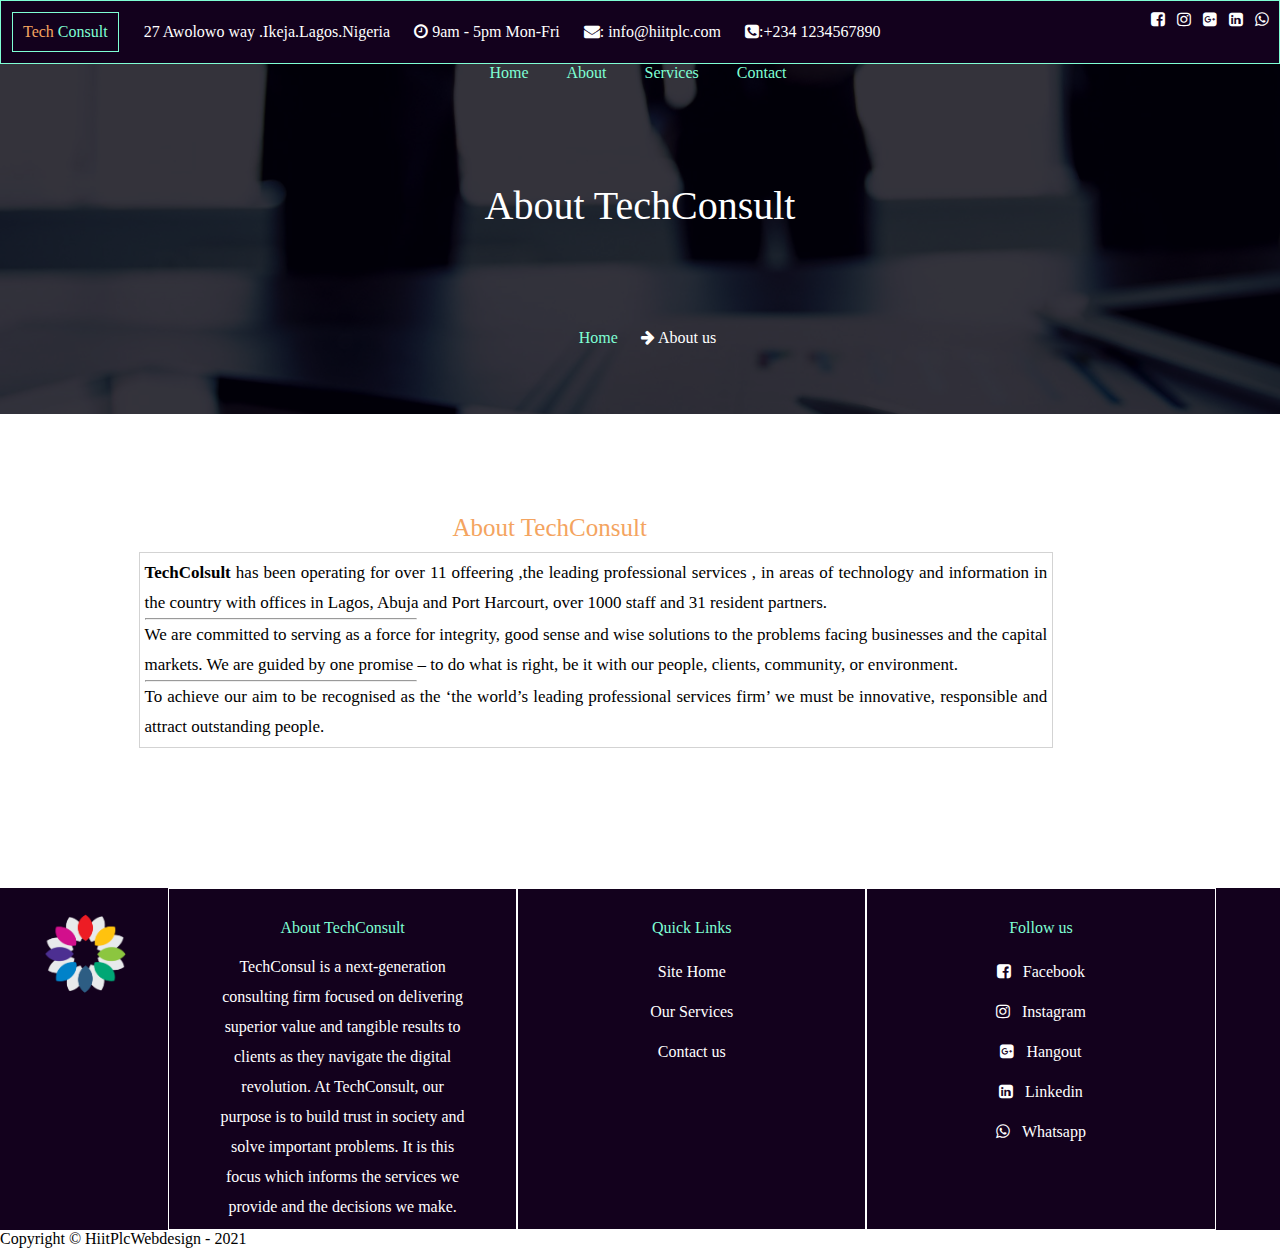
<file: about.html>
<!Doctype html>
<html>
<head>
<title>TechWorks Your Tecnology Specialist </title>
  <meta charset="utf-8">
 <meta name="viewport" 
 content="width=device-width,initial-scale=1.0">
<link rel="icon" href="images/logo.jpg">
<link rel="stylesheet" href="https://cdnjs.cloudflare.com/ajax/libs/font-awesome/4.7.0/css/font-awesome.min.css">

<link rel="stylesheet" href="css/website.css">

</head>
<body>
<div  >
<section class="utilitybar">


<span style="display:inline-block;padding:10px;
margin:11px;
border-color:Aquamarine;
border-width:1px;
border-style:solid;
">
<span style="color:SandyBrown">Tech</span>
<span style="color:Aquamarine">Consult</span>
</span>





<span class="utilityitems">27 Awolowo way .Ikeja.Lagos.Nigeria
</span>
<span class="utilityitems">

<i class="fa fa-clock-o" aria-hidden="true"></i>
9am - 5pm Mon-Fri
</span>
<span class="utilityitems">
<i class="fa fa-envelope" aria-hidden="true">:</i> info@hiitplc.com
</span>

<span class="utilityitems">
<i class="fa fa-phone-square" aria-hidden="true">:</i>+234 1234567890
</span>








<span class="utilityitems social">
<a href="https://web.facebook.com/" class="social-link">
<i class="fa fa-facebook-square" aria-hidden="true"></i>
</a>
&nbsp;
<a href="https://www.instagram.com/" class="social-link">
<i class="fa fa-instagram" aria-hidden="true"></i>
</a>
&nbsp;
<a href="https://hangouts.google.com/" class="social-link">
<i class="fa fa-google-plus-square" aria-hidden="true"></i>
</a>
&nbsp;
<a href="https://www.linkedin.com/" class="social-link">
<i class="fa fa-linkedin-square" aria-hidden="true"></i>
</a>
&nbsp;
<a href="https://web.whatsapp.com/" class="social-link">
<i class="fa fa-whatsapp" aria-hidden="true"></i>
</a>
</span>


</section>
<div class="banner" >
<div class="cover" >
<nav>
<a href="index.html">Home</a>
<a href="about.html">About</a>
<a href="services.html">Services </a>
<a href="contact.html">Contact</a>
</nav>
<span class="banner-welcometext">
About TechConsult</span>
<p>
<a href="index.html">Home </a>
<i class="fa fa-arrow-right"></i>
About us
</p>
</div>
</div>


 </div>

<!-- WELCOME SECTION-->


<section class="section-main">
<div class="section-main-content">
<div class="test">
<span class="about-section-main-content">
<span class="section-title">About TechConsult</span>



<span class="section-content">
<b>TechColsult</b> has been operating for over 11  
offeering  ,the leading professional services ,
 in areas of technology and information  in the
 country with offices in Lagos, Abuja and 
 Port Harcourt, over 1000 staff and 31 resident 
 partners. 

<hr width=30% >
We are committed to serving as a force for 
integrity, good sense and wise solutions to the
 problems facing businesses and the capital markets.
 
 We are guided by one promise – to do what is right,
 be it with our people, clients, community,
 or environment.
<hr width=30% >

To achieve our aim to be recognised as the 
‘the world’s leading professional services 
firm’ we must be innovative, responsible and
 attract outstanding people.

</span>
</span>




</div>
</div>
</section>





<!-- SERVICES LISTING COMPONENT -->
<section class="service-listing">
</section>








<!-- FOOTER SECTION-->
<div class="footer-section">

<span class="footer-item-one">
<img src="images/1.png" width=100px>
</span>
<span class="footer-item">
<span class="footer-item-header">
About TechConsult</span>


<span class="footer-item-content">
TechConsul   is a next-generation consulting firm 
focused on delivering superior value and tangible 
results to clients as they navigate the 
digital revolution.


At TechConsult, our purpose is to build trust in
 society and solve important problems. 
 It is this focus which informs the services 
 we provide and the decisions we make.
 </span>
</span>

<span class="footer-item">
<span class="footer-item-header">Quick Links</span>
<span class="footer-item-content">
<a href="index.html">Site Home</a>
<a href="services.html">Our Services</a>
<a href="contact.html">Contact us</a>
</span>
</span>

<span class="footer-item">
<span class="footer-item-header">Follow us</span>
<span class="footer-item-content">
<a href="https://web.facebook.com/" class="social-link">
<i class="fa fa-facebook-square" aria-hidden="true">
&nbsp;
Facebook</i>
</a>
<a href="https://www.instagram.com/" class="social-link">
<i class="fa fa-instagram" aria-hidden="true">
&nbsp;
Instagram</i>
</a>

<a href="https://hangouts.google.com/" class="social-link">
<i class="fa fa-google-plus-square" aria-hidden="true">
&nbsp;
Hangout</i>
</a>

<a href="https://www.linkedin.com/" class="social-link">
<i class="fa fa-linkedin-square" aria-hidden="true">
&nbsp;
Linkedin</i>
</a>

<a href="https://web.whatsapp.com/" class="social-link">
<i class="fa fa-whatsapp" aria-hidden="true">
&nbsp;
Whatsapp</i>
</a>



</span>
</span>
<span style="clear:both;display:block"></span>
</div>
Copyright &#169; HiitPlcWebdesign - 2021
</body>

</html>
</file>
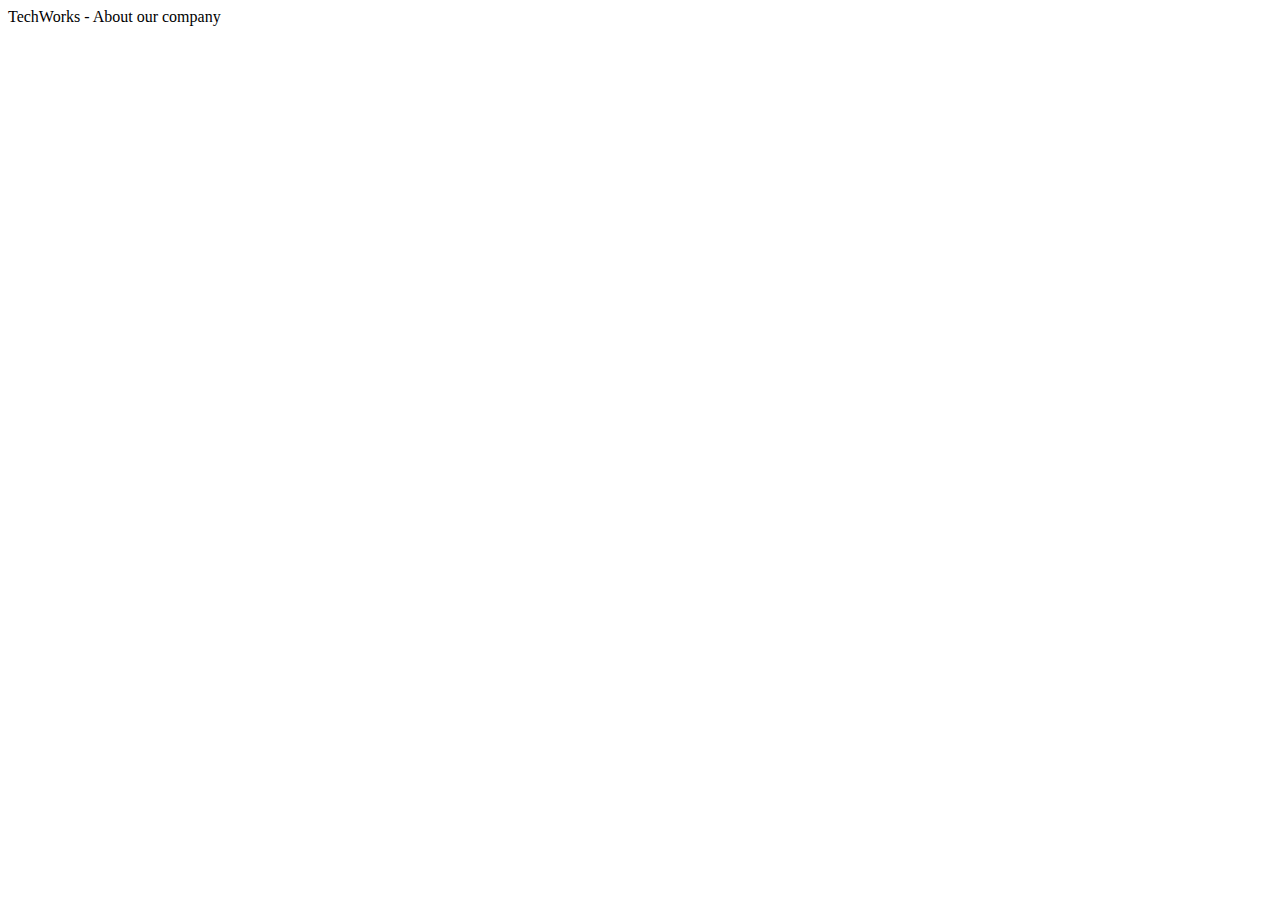
<file: about2.html>
<!Doctype html>
<html>
<head>
<title>TechWorks Your Tecnology Specialist </title>
  <meta charset="utf-8">
 <meta name="viewport" 
 content="width=device-width,initial-scale=1.0">
<link rel="icon" href="images/logo.jpg">
</head>
<body>
TechWorks - About our company
</body>

</html>
</file>
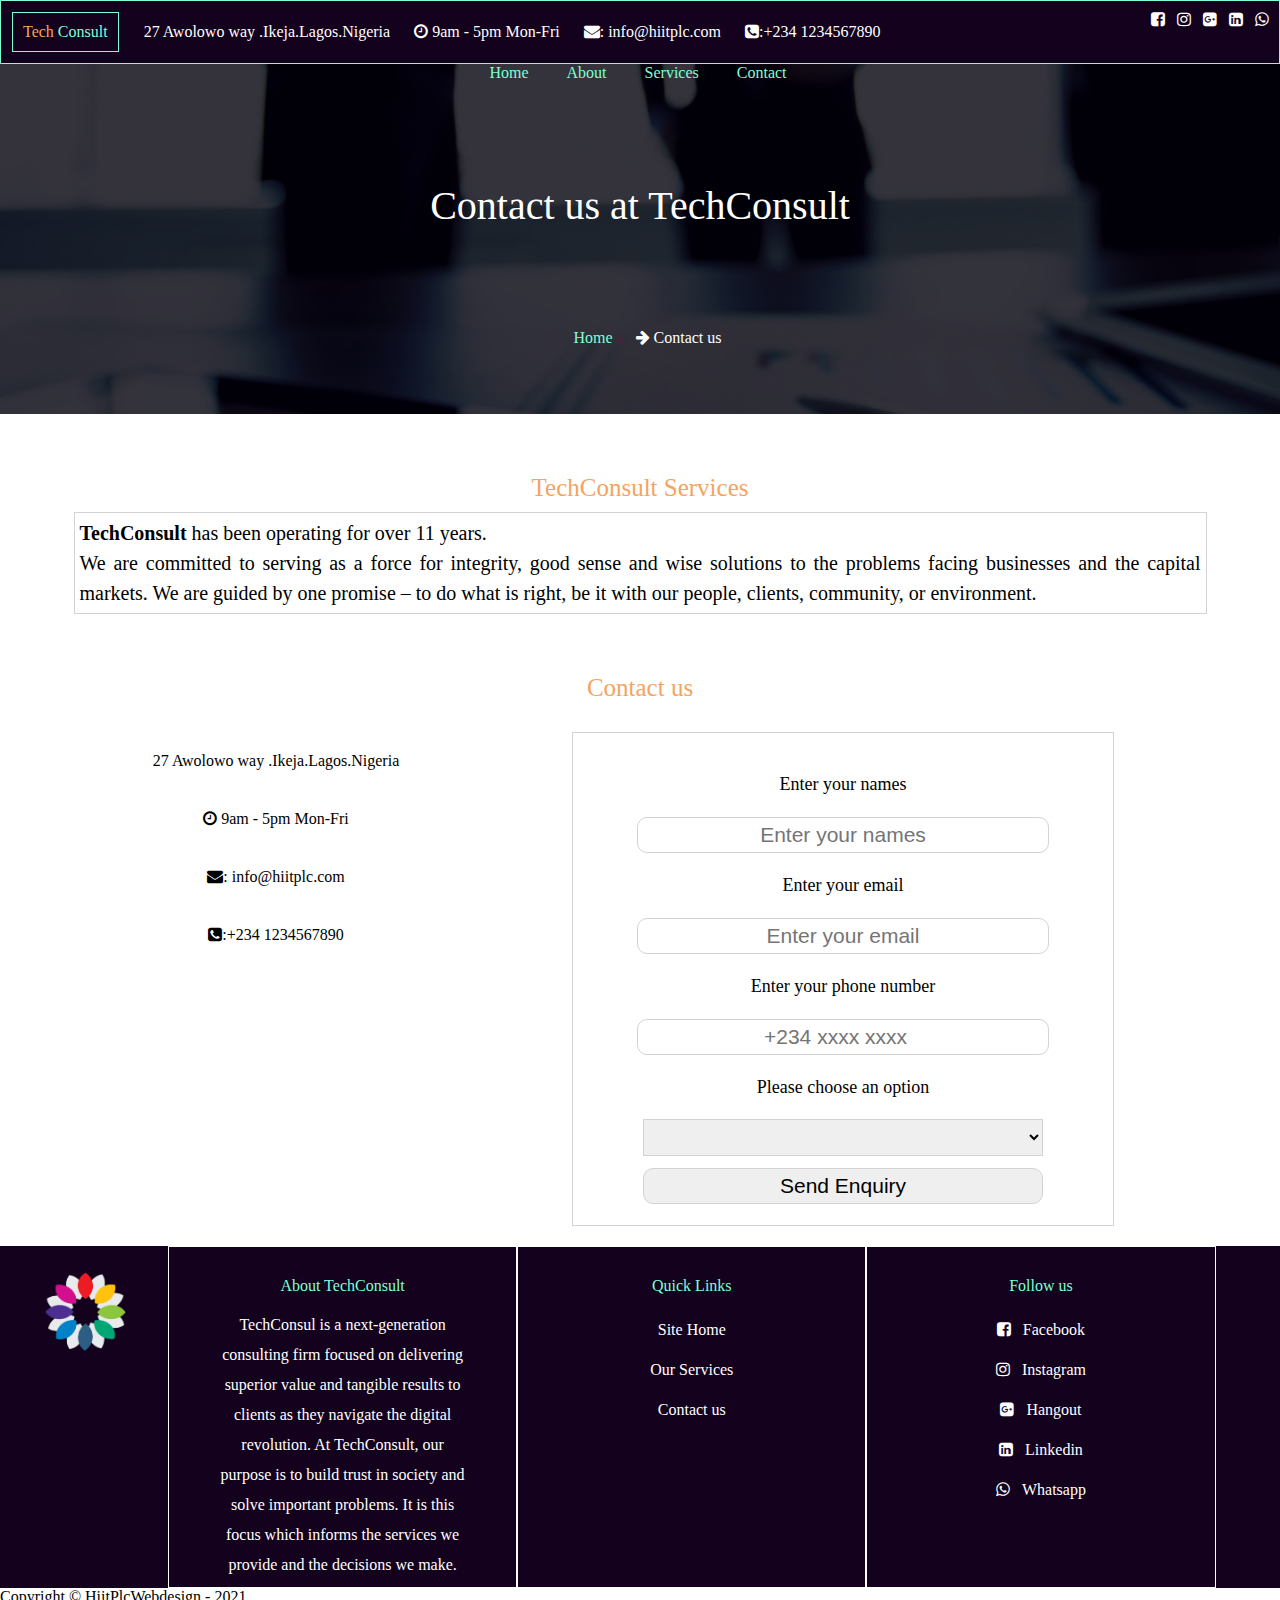
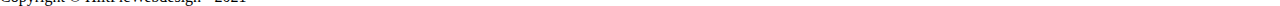
<file: contact22.html>
<!Doctype html>
<html>
<head>
<title>TechWorks Your Tecnology Specialist </title>
  <meta charset="utf-8">
 <meta name="viewport" 
 content="width=device-width,initial-scale=1.0">
<link rel="icon" href="images/logo.jpg">
<link rel="stylesheet" href="https://cdnjs.cloudflare.com/ajax/libs/font-awesome/4.7.0/css/font-awesome.min.css">

<link rel="stylesheet" href="css/website.css">
<script src="js/services.js"></script>


<style>

label{padding:10px;width:70%;
margin:11px;display:inline-block;
font-size:18px;text-align:center;}

input{padding:5px;width:80%;
margin:1px;display:inline-block;
font-size:21px;text-align:center;
border:solid 1px lightgray;
border-radius:10px;
}
select{padding:5px;width:80%;
margin-bottom:11px;display:inline-block;
font-size:21px;text-align:center;
border:solid 1px lightgray;
border-radius:;
}

</style>





</head>
<body>
<div  >
<section class="utilitybar">


<span style="display:inline-block;padding:10px;
margin:11px;
border-color:Aquamarine;
border-width:1px;
border-style:solid;
">
<span style="color:SandyBrown">Tech</span>
<span style="color:Aquamarine">Consult</span>
</span>




<span class="utilityitems">27 Awolowo way .Ikeja.Lagos.Nigeria
</span>
<span class="utilityitems">

<i class="fa fa-clock-o" aria-hidden="true"></i>
9am - 5pm Mon-Fri
</span>
<span class="utilityitems">
<i class="fa fa-envelope" aria-hidden="true">:</i> info@hiitplc.com
</span>

<span class="utilityitems">
<i class="fa fa-phone-square" aria-hidden="true">:</i>+234 1234567890
</span>

<span class="utilityitems social">
<a href="https://web.facebook.com/" class="social-link">
<i class="fa fa-facebook-square" aria-hidden="true"></i>
</a>
&nbsp;
<a href="https://www.instagram.com/" class="social-link">
<i class="fa fa-instagram" aria-hidden="true"></i>
</a>
&nbsp;
<a href="https://hangouts.google.com/" class="social-link">
<i class="fa fa-google-plus-square" aria-hidden="true"></i>
</a>
&nbsp;
<a href="https://www.linkedin.com/" class="social-link">
<i class="fa fa-linkedin-square" aria-hidden="true"></i>
</a>
&nbsp;
<a href="https://web.whatsapp.com/" class="social-link">
<i class="fa fa-whatsapp" aria-hidden="true"></i>
</a>
</span>


</section>
<div class="banner" >
<div class="cover" >
<nav>
<a href="index.html">Home</a>
<a href="about.html">About</a>
<a href="services.html">Services </a>
<a href="contact.html">Contact</a>
</nav>




<span class="banner-welcometext">Contact us at TechConsult</span>
<p>
<a href="index.html">Home </a>
<i class="fa fa-arrow-right"></i>
Contact us
</p>
</div>
</div>


 </div>

<!-- WELCOME SECTION-->


<section class="section-main">
<div class="section-main-content">
<div class="test">
<span class="section-title">TechConsult Services</span>



<span class="service-section-content">
<b>TechConsult</b> has been operating for over 11 years. 
 

<p >
We are committed to serving as a force for 
integrity, good sense and wise solutions to the
 problems facing businesses and the capital markets.
 
 We are guided by one promise – to do what is right,
 be it with our people, clients, community,
 or environment.
<p >



</span>




</div>
</div>
</section>





<!-- SERVICES LISTING COMPONENT -->
<section class="services-service-listing">
<div class="section-title">Contact us</div>



<div class="" style="float:left;width:40%;height:auto;margin:20px;" >

<ul class="" style="display:inline;list-style-type:none;">
<li style="padding:20px">27 Awolowo way .Ikeja.Lagos.Nigeria
</li>


<li style="padding:20px">
<i class="fa fa-clock-o" aria-hidden="true"></i>
9am - 5pm Mon-Fri

</li>
<li style="padding:20px" >
<i class="fa fa-envelope" aria-hidden="true">:</i> info@hiitplc.com
</li>

<li style="padding:20px">
<i class="fa fa-phone-square" aria-hidden="true">:</i>+234 1234567890

</li>
</ul>

<!--
<iframe src="form-component.html" style="width:90%;padding:1px;height:95%">
</iframe>
-->
</div>



<div class="" style="float:left;width:40%;height:auto;margin:20px;" >


<form  
method="POST"
style="border:solid 1px lightgray;padding:20px;
width:500px;text-align:center;
">
<label for="names" >Enter your names </label>
<input type="text" name="names" id="names" size="50"
placeholder="Enter your names" required
>

<label for="names" >Enter your email </label>
<input type="email" name="email" id="email" size="50"
placeholder="Enter your email"
>


<label for="number" >Enter your phone number </label>
<input type="number" name="number" id="number" size="50"
placeholder="+234 xxxx xxxx"
>

<label for="options" >Please choose an option </label>

<select name="option" >
<option ></option>
<option value="wedevelpoment">Web Development</option>
<option value="consulting">IT consulting</option>
<option value="training">Training Services</option>

</select>

<input type="submit" value="Send Enquiry">


</form>




</div>





<div style="clear:both;">
</div>







</div>
</section>








<!-- FOOTER SECTION-->
<div class="footer-section">

<span class="footer-item-one">
<img src="images/1.png" width=100px>
</span>
<span class="footer-item">
<span class="footer-item-header">
About TechConsult</span>


<span class="footer-item-content">
TechConsul   is a next-generation consulting firm 
focused on delivering superior value and tangible 
results to clients as they navigate the 
digital revolution.


At TechConsult, our purpose is to build trust in
 society and solve important problems. 
 It is this focus which informs the services 
 we provide and the decisions we make.
 </span>
</span>

<span class="footer-item">
<span class="footer-item-header">Quick Links</span>
<span class="footer-item-content">
<a href="index.html">Site Home</a>
<a href="services.html">Our Services</a>
<a href="contact.html">Contact us</a>
</span>
</span>

<span class="footer-item">
<span class="footer-item-header">Follow us</span>
<span class="footer-item-content">
<a href="https://web.facebook.com/" class="social-link">
<i class="fa fa-facebook-square" aria-hidden="true">
&nbsp;
Facebook</i>
</a>
<a href="https://www.instagram.com/" class="social-link">
<i class="fa fa-instagram" aria-hidden="true">
&nbsp;
Instagram</i>
</a>

<a href="https://hangouts.google.com/" class="social-link">
<i class="fa fa-google-plus-square" aria-hidden="true">
&nbsp;
Hangout</i>
</a>

<a href="https://www.linkedin.com/" class="social-link">
<i class="fa fa-linkedin-square" aria-hidden="true">
&nbsp;
Linkedin</i>
</a>

<a href="https://web.whatsapp.com/" class="social-link">
<i class="fa fa-whatsapp" aria-hidden="true">
&nbsp;
Whatsapp</i>
</a>



</span>
</span>
<span style="clear:both;display:block"></span>
</div>
Copyright &#169; HiitPlcWebdesign - 2021
</body>

</html>
</file>
<file: css/website.css>
*{margin:0px;padding:0px;}
    .section-title{
background-color:;
text-align:center;
height:auto;
padding:20px;
font-size:40px;
color:#13011d;
 }

.utilityitems{display:inline-block;padding:5px;margin:5px;
color:white;
}
.img{border:2px solid  #d2107b ;
width:100px;display:inline-block;

}
.utilitybar{
background-color:#13011d;
border-color:Aquamarine;
border-width:1px;
border-style:solid;

 }
 .social{float:right;color:white;}
  .social-link{color:white;text-decoration:none;
  }
  
.banner{
/*background-color:#13011d;*/
color:white;text-align:center;
height:350px;
background-image:url('../images/banner.jpg');
background-size:cover;
 }
 
 .cover{
width:100%;
height:100%;
background:rgba(1,0,10,0.8) 
 }

 
 
.banner-welcometext{
width:50%;color:white;text-align:center;
padding:100px;font-size:40px;
display:inline-block;

 }  

nav a{
color:Aquamarine;   
text-decoration:none;
padding:11px 15px;
margin-right:4px;    
} 

p a{
color:Aquamarine;   
text-decoration:none;
padding:11px 15px;
margin-right:4px;    
}




  .section-main{
border-color:lightgray;
border-width:0px;
border-style:solid;
margin:0px;
padding:0px;
  }
  
 .section-main-content{
padding:50px;
text-align:center;
  }
   .smc-center{
width:100%;
text-align:center;
  }
  
   .section-main-content-left{
padding:40px;
display:inline-block;
width:40%;
background-color:#13011d;

  }
  
    .section-main-content-right{
padding:20px;
display:inline-block;
width:45%;
text-align:left;

  }
      .about-section-main-content{
padding:40px;
display:inline-block;
width:85%;
text-align:left;

  }
  
  
  
  
  
   .section-main-content-left,.section-main-content-right{
padding:20px;
display:inline-block;
width:85%;
  } 
  
  
  
  
    .section-title{
padding:10px;
display:inline-block;
width:80%;
font-size:25px;
color:SandyBrown;

  }
      .section-content{
padding:5px;
display:inline-block;
width:90%;
font-size:17px;
color:;
text-align:justify;
line-height:30px;
border:solid 1px lightgray;
  }
        .section-content:hover{
background-color:#13011d;
color:white;
  }
        .welcome-video{
padding:5px;
height:350px;
display:inline-block;
width:90%;
text-align:center;

  }
    
  /*SERVICE LISTING SECTION DEFINITIONS*/
  
    .service-listing{
background-color:;
text-align:center;
height:auto;
 }
  
/*SERVICES PAGE */
  .services-service-listing{
background-color:;
text-align:center;
height:auto;
 } 
  .main-service-listing{
  padding:25px;  
  border:solid lightgray 1px;
  }

  .main-service-listing-group{
  padding:25px;  
  text-align:center;  
      
      
  }
  .tocenter{margin-left:10%;}
.service-listing{ padding:25px;}

 
  .srvce-cover{
      display:inline-block;
width:100%;padding:2px;
height:100%;
background:rgba(1,0,10,0.8) 
 }
 
 
.service-content {
    float:left;width:30%;
    text-align:center;
   margin:10px;
    height:230px;
    border:solid lightgray 1px;
}

.service-content-details {
    float:left;width:60%;
    text-align:center;
   margin:10px;
    height:230px;
    border:solid lightgray 1px;
}
      .service-section-content{
padding:5px;
display:inline-block;
width:95%;
font-size:20px;
color:;
text-align:justify;
line-height:30px;
border:solid 1px lightgray;
  }
.service-content a{
   width:70%;display:inline-block;
   text-decoration:none;
   color:aquamarine;
text-align:center;padding:10px;
border:solid aquamarine 1px;
}

.service-content a:hover{
background:aquamarine;

color:rgba(1,0,10,0.7) ;
}

.service-content-title {
width:80%;display:inline-block;
    text-align:center;
    padding:10px;
   color:white;
font-size:24px;   
}
.service-content-body {
width:80%;display:inline-block;
    text-align:center;
    padding:10px;
  
}
.srv1{
background-image:url('../images/services/s3.jpg');
background-size:cover;
 }
.srv2{
background-image:url('../images/services/s6.jpg');
background-size:cover;
 } 
 .srv3{
background-image:url('../images/services/s1.jpg');
background-size:cover;
 }

 .srv4{
background-image:url('../images/services/consult.jpg');
background-size:cover;
 }
 .srv5{
background-image:url('../images/services/s4.jpg');
background-size:cover;
 }

 .srv6{
background-image:url('../images/services/1.jpg');
background-size:cover;
 }
 
 .service-content-clear-float{
display:block;
 clear:both;} 
  /*FOOTER SECTION DEFINITIONS*/
  .footer-section{
background-color:#13011d;
text-align:center;
height:auto;
 }
 .footer-item{
     color:white;
     padding:20px;
  display:inline-block;
width:24%; height:300px;
border-style:solid;
border-width:1px;
border-color:white; 
float:left;
 }
 
  .footer-item-one{
  
     padding:20px;
  display:inline-block;
width:10%; height:300px;

float:left;
 }
 .footer-item-header{
     color:aquamarine;
     margin:10px;
  display:inline-block;
width:60%;    
     }
.footer-item-content{
    color:white;  margin:5px;
      display:inline-block;
width:80%;line-height:30px;
  }
.footer-item-content a{
    color:white;text-decoration:none; 
    margin:5px;
    display:inline-block;
    width:70%;
  }
.footer-item-content a:hover{
    color:#13011d; 
  background-color:white; 
  }
  
@media screen and (max-width: 900px){
  .service-content {
   width:45%;
   height:250px;
    
} 


   .section-main-content-left,.section-main-content-right{
padding:20px;
display:inline-block;
width:85%;
  }
  
.footer-item{
width:90%; 
height:300px; 
float:none;
 }
   .footer-item-one{
padding:20px;
width:80%; height:100px;
float:;
 }
    
}

@media screen and (max-width: 600px){
  .service-content {
   width:80%;
   height:280px;
    
} 

   .section-main-content-left,.section-main-content-right{
padding:20px;
display:inline-block;
width:85%;
  }
  
.footer-item{
width:90%; 
height:300px; 
float:none;
 } 
  
   .footer-item-one{
padding:20px;
width:80%; height:100px;
float:;
 } 
  
  
  
}
</file>
